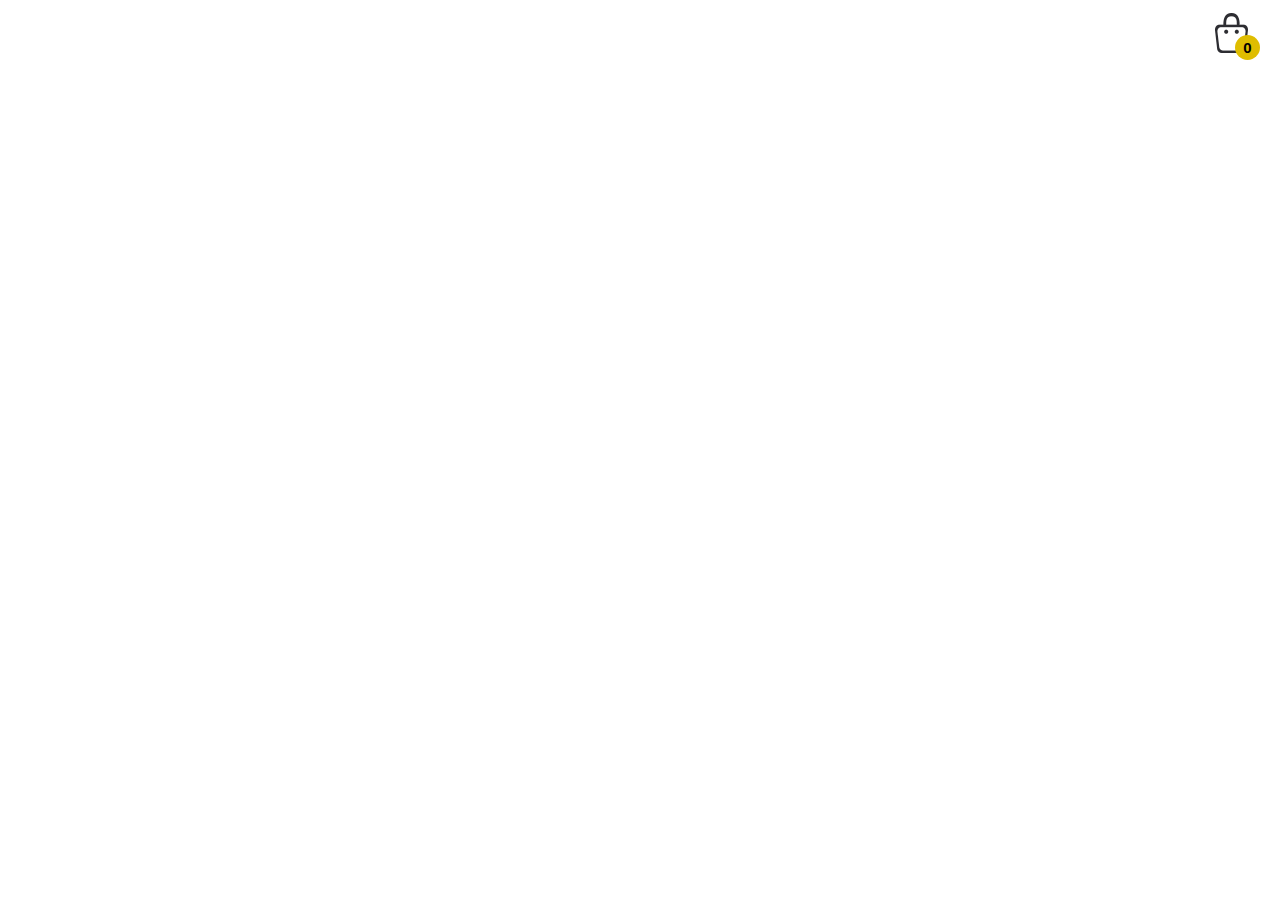
<file: index.html>
﻿<!DOCTYPE html>
<html>
    <head>
        <meta charset="UTF-8"/>
        <meta name="viewport" content="width=device-width, initial-scale=1">
        <title>Recruitment front-end Netshoes</title>
        <link rel="shortcut icon" href="/resources/images/favicon.ico" />
        <link rel="stylesheet" type="text/css" href="./resources/css/reset.css">
        <link rel="stylesheet" type="text/css" href="./resources/css/main.css">
        <link rel="stylesheet" type="text/css" href="./resources/css/sacola.css">
    </head>

    <body>

        <section class="sacola">

            <input type="checkbox" id="chk">

            <label for="chk" class="menu-icon">
                <img class="sacola-negativa" src="./resources/images/sacola-negativa.png">
                <div class="qtde-produtos-negativo carrinho">0</div>
            </label>

            <nav class="menu" id="principal">

                <label for="chk" id="fechar">
                    <img class="sacola-negativa" src="./resources/images/fechar.png">
                </label>

                <h2>
                    <img class="sacola" src="./resources/images/sacola.png">Sacola
                    <div class="qtde-produtos carrinho">0</div>
                </h2>

                <ul class="itens-sacola">
                                                                             
                </ul>

                <div>
                    <div class="subtotal">
                        <p>Subtotal</p>
                    </div>
                    <div class="valor-pagamento">
                        <p class="valor-total"><span id="price-total">0,00</span></p>
                        <p class="valor-tatol-parcela">ou em até <span id="qtde-total-parcela">0</span> x <span id="valor-total-parcela">0,00</span></p>
                    </div>
                </div>

                
                <div id="botao">
                    <form>
                       <input id="comprar" type="submit" name="comprar" value="Comprar" class="botaoEnviar" />
                    </form>
                </div>                

            </nav>

        </section>

        <section class="produtos">
            <div class="container">

                <ul class="lista-produtos">
                    
                </ul>

            </div>
        </section>

    </body>

    <script type="text/javascript" src="./resources/js/bag.js"></script>        
    <script type="text/javascript" src="./resources/js/main.js"></script>

</html>
</file>
<file: resources/css/main.css>
produtos {
    width: 100%;
}

.container {

}

.lista-produtos {
    display: flex;
    flex-wrap: wrap;
    align-items: center;
    justify-content: center;
    margin-bottom: 70px;
}

.lista-produtos li{
    display: flex;
    flex-direction: column;
    align-content: center;
    text-align: center;
    margin: 70px 7% 0 7%;
    width: 200px;
}

.titulo {
    font-size: 12px;
    line-height: 14px;
    height: 30px;
    color: #313135;
    font-weight: bold;
    margin-top: 7px;
}    

hr{
    border: 1px solid #dfbd00;
    color: #dfbd00;
    background-color: #dfbd00;
    width: 12px;
}

.preco-produto {
    font-size: 12px;
    color: #313135;
    font-weight: bold;    
    margin: 5px;
}

.valor {
    font-size: 20px;
    color: #313135;
    font-weight: bold;    
    margin: 10px 1px 0 2px;
}

.preco-parcela{
    font-size: 13px;
    color: #999999;
    font-weight: bold;     
}
</file>
<file: resources/css/sacola.css>
.sacola{
    float: right;
}

.menu-icon{
    position: fixed;
    cursor: pointer;
    right: 25px;
}

.menu{
    top: 0;
    right: 0;
    height: 100%;
    padding: 45px 0;
    position: fixed;
    background: #202025;
    overflow: auto;
    transition: all .2s;
}

#principal{
    width: 500px;
    right: -520px;
}

#chk{
    position: absolute;
    z-index: 1;
    display: none;
}

#chk:checked ~ #principal {
    transform: translateX(-520px);
}

h2 {
    text-align: center;
    text-transform: uppercase;
    font-weight: bold;
    color: #fff;
    font-size: 25px;
}

h2 img {
    margin: -13px -60px;
    position: absolute;
}

#botao { 
    text-align: center;
    margin-bottom: 100px;
}

#comprar {
    background: #000;
    color: #fff;
    text-transform: uppercase;
    width: 90%;
    height: 50px;
    border: 0;
    font-weight: bold;
    font-size: 14px;
}

.sacola-negativa{
    margin: -40px;
}

.qtde-produtos-negativo{
    text-align: center;
    font-weight: bold;
    font-size: 15px;    
    position: absolute;
    background: #dfbd00;
    color: #000;
    padding: 5px;
    width: 15px;
    height: 15px;
    border-radius: 50%;
    top: 35px;
    right: -5px;
}

.qtde-produtos{
    text-align: center;
    font-weight: bold;
    font-size: 15px;
    position: absolute;
    background: #dfbd00;
    color: #000;
    padding: 5px;
    width: 15px;
    height: 15px;
    border-radius: 50%;
    top: 54px;
    right: 310px;
}

#fechar{
    position: absolute;
    top: 0;
    right: 0;
    margin: -20px 0px;
    font-size: 20px;
    color: #fff;
    font-weight: bold;
    cursor: pointer;
}

.itens-sacola{
    padding: 30px 0 0 0;
}

.itens-sacola li .container-produto{
    border-top: 2px solid #131316;
    padding: 20px 0;
    color: #fff;
    font-size: 12px;
    line-height: 18px;
    margin: 0 30px;
}

.titulo-sacola {
    font-weight: bold;
}

.preco-sacola {
    float: right;
    margin-top: -18px;
    font-weight: bold;
    color: #dfbd00;
}

.fechar-negativo {
    float: right;
    margin-top: -50px;
    cursor: pointer;
}

.grifa-produto {
    text-decoration: line-through;
}

.itens-sacola li:hover{
    background: rgba(0, 0, 0, 0.5);
}

.subtotal {
    text-transform: uppercase;
    height: 54px;
    margin-top: 10px;
    border-top: 2px solid #131316;
    padding: 20px 0;
    margin: 0 30px;
    line-height: 18px;
}


.subtotal p {
    color: #79797c;
    margin-top: 15px;
}

.valor-pagamento {
    float: right;
    text-align: right;
    margin: -70px 30px 0 0;
    line-height: 25px;
}

.valor-pagamento .valor-total {
    font-size: 20px;
    color: #dfbd00;
    font-weight: bold;
}

.valor-pagamento .valor-tatol-parcela {
    color: #79797c;
}

.produto-wrapper {
    width: 50px;
    height: 50px;
    overflow: hidden;
    position: relative; /* Para fazer que a imagem com position-absolute respeite a sua posição consoante este selector, ou evitar que saia do mesmo */
    float: left;
    margin-right: 25px;
}
.img-produto-sacola {
    width: 50px;
    /* código abaixo centra a imagem ao centro */
    position: absolute;
    top: 50%;
    left: 50%;
    transform: translateX(-50%) translateY(-50%);
}
</file>
